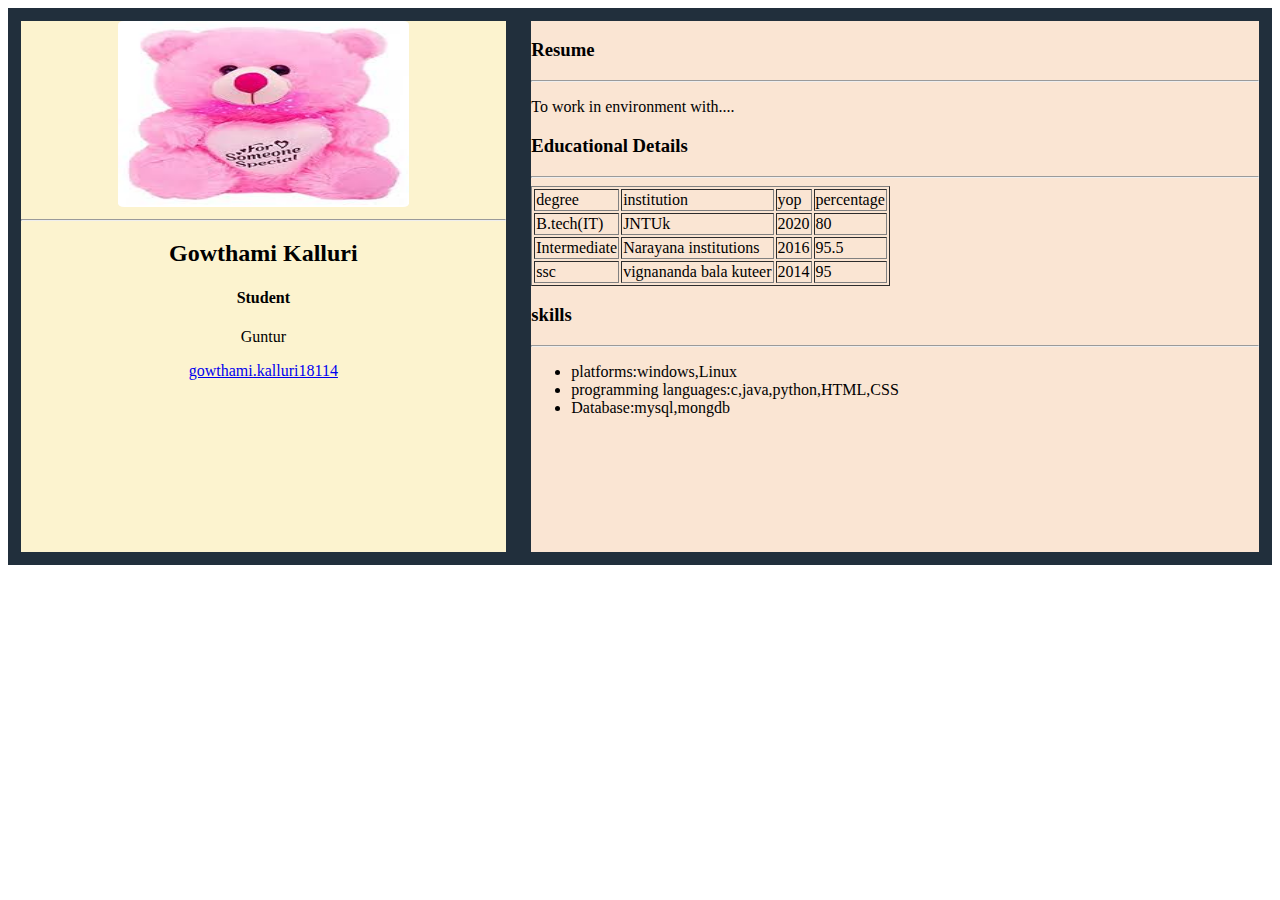
<file: dynamic.html>
<!DOCTYPE html>
<html lang="en" dir="ltr">
  <head>
    <meta charset="utf-8">
    <meta name="viewport" content="width=device-width,initial-scale=1">
    <title>Dynamic</title>
    <link rel="stylesheet" href="dynamic.css">
  </head>
  <body>
    <div class="parent">
      <div class="child1">
        <img src="download.jpg" alt="gow">
        <hr>
        <h2>Gowthami Kalluri</h2>
        <h4>Student</h4>
        <p>Guntur<p>
        <a href="mailto:gowthami.kalluri18114@gmail.com" class="mail">gowthami.kalluri18114</a>
      </div>
      <div class="child2">

      </div>

    </div>

  </body>
  <script type="text/javascript" src="dynamic.js"></script>
</html>
</file>
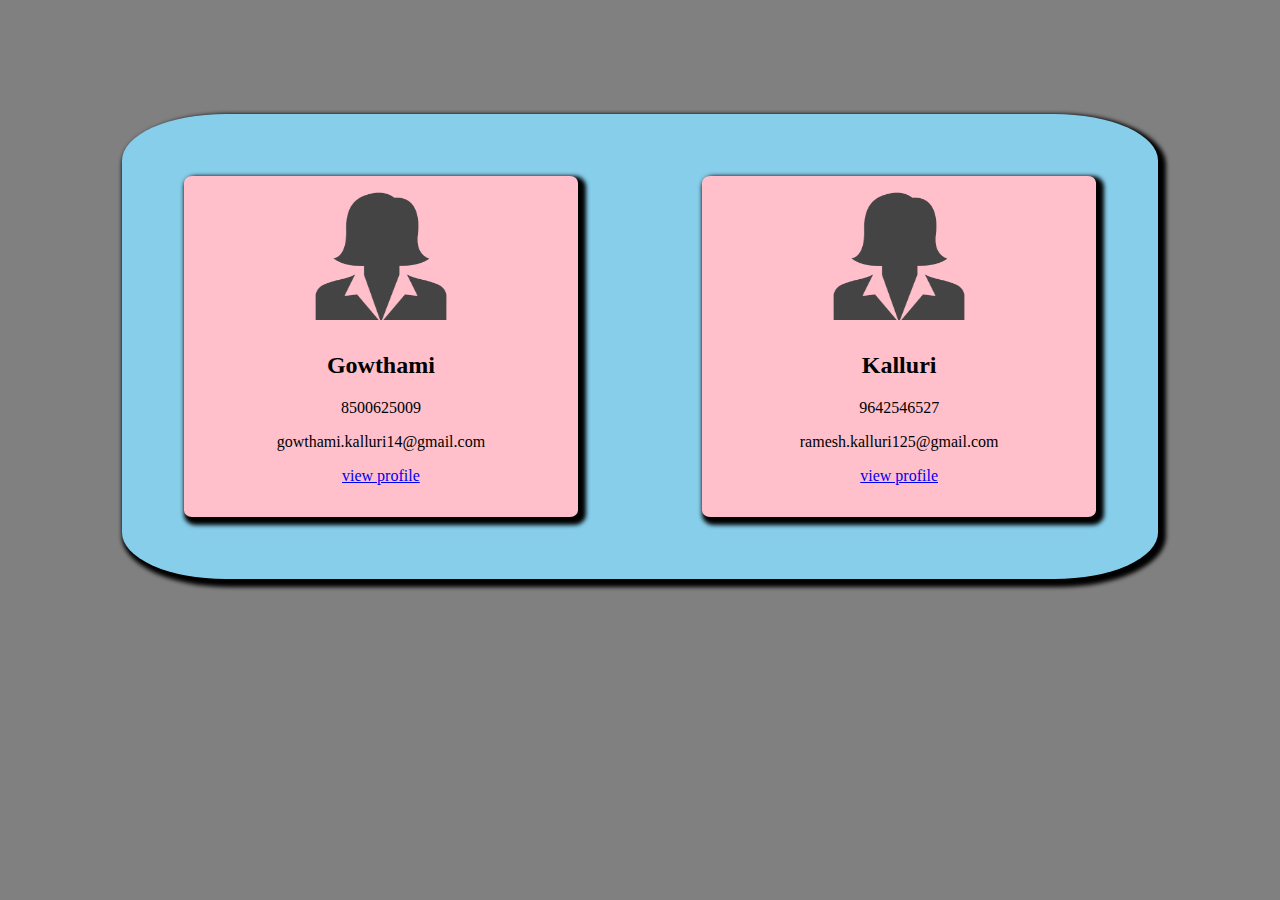
<file: index1.html>
<!DOCTYPE html>
<html lang="en" dir="ltr">
  <head>
    <meta charset="utf-8">
    <meta name="viewport" content="width=device-width,initial-scale=1">
    <title>Card View</title>
      <link rel="stylesheet" href="style.css">
  </head>
  <body>
<div class="maindiv">
  <div class="subdiv1">
    <img src="default.png" alt="gow">
    <h2>Gowthami</h2>
    <p>8500625009</p>
    <p>gowthami.kalluri14@gmail.com</p>
    <a href="static.html">view profile</a>
  </div>
  <div class="subdiv2">
      <img src="default.png" alt="gow">
      <h2>Kalluri</h2>
      <p>9642546527</p>
      <p>ramesh.kalluri125@gmail.com</p>
      <a href="dynamic.html">view profile</a>
  </div>

</div>
  </body>
</html>
</file>
<file: dynamic.css>
.parent{
  width:100%;
  background-color:#212F3C;
  display:flex;
}
table>tr>td{
  padding:1%;
}
a{
  word-wrap: break-word;
}
.child1{
  background-color: #FCF3CF;
  width:40%;
  text-align: center;
  margin: 1%;
}
.child2{
  background-color: #FAE5D3;
  width:60%;
  margin:1%;
}
img{
  width:60%;
  height:35%;
  border-radius: 2%;
  border:2px;
}

@media only screen and (max-width:480px) {
  *{
    font-size: 20px;
  }
  .parent{
    width:100;
    background-color: #BDC3C5;
    display:flex;
    flex-direction: column;
  }
  .child1{
    background-color: #FBC471;
    text-align: center;
    width: 90%;
    margin: 2% auto;
    padding:2%;
    border-radius: 20px;
  }
.child2{
  background-color: #4086C6;
  width:90%;
  margin:2% auto;
  padding:2%;
  border-radius: 20px;

}
img{
  width:60%;
  height:35%;
  border-radius: 25px;
  border:2px solid #73AD21;
}

.table-responsive{
  overflow-x:scroll;
  width:90%;
  margin:1% auto;
}
}
@media only screen and (min-width:481px) and (max-width:780px) {
  *{
    font-size: 20px;
  }
  .parent{
    width:100;
    background-color: #BDC3C7;
    display:flex;
    flex-direction: column;
  }
  .child1{
    background-color: #808088;
    text-align: center;
    width: 90%;
    margin: 2% auto;
    padding:2%;
    border-radius: 20px;
  }
.child2{
  background-color: #FBC471;
  width:90%;
  margin:2% auto;
  padding:2%;
  border-radius: 20px;
}
img{
  width:60%;
  height:35%;
  border-radius: 25px;
  border:2px solid #73AD21;
}
h2{
  color:#5D6D7E;
}
h4{
  color:#4086C6;
}
.table-responsive{
  overflow-x:scroll;
  width:90%;
  margin:1% auto;
}
}
</file>
<file: style.css>
body{
  background:grey;
  }
  .maindiv{
  background-color: skyblue;
  margin:9%;
  border-radius:10%;
    display: flex;
    justify-content: space-around;
      box-shadow: 4px 4px 4px 4px;
      text-align: center;
}
.subdiv1,.subdiv2{
  background: pink;
  margin:6%;
  border-radius:2%;
  box-shadow: 4px 4px 4px 4px;
}
img{
  margin:2%;
  height:40%;
  width:40%;
}
@media screen and (min-width:320px) and (max-width:420px){
  body{
    background:orange;
  }
  .maindiv{
  background-color: white;
  margin:0%;
  border-radius:3%;
  display:inline-block;
  width:100%;
}
.subdiv1,.subdiv2{
  background: pink;
  margin:0%;
  border-radius:3%;
  box-shadow: 4px 4px 4px 4px;
  text-align: center;
  width:100%;
}
img{
  margin:2%;
  height:40%;
  width:40%;
}
}
@media screen and (min-width:450px) and (max-width:670px){
  body{
    background:skyblue;
  }
  .maindiv{
  background-color: red;
  margin:0%;
  border-radius:3%;
  display:flex;
  justify-content: space-between;
}
.subdiv1,.subdiv2{
  background: lightgreen;
  margin:0%;
  border-radius:3%;
  box-shadow: 4px 4px 4px 4px;
  text-align: center;
  width:100%;
}
img{
  margin:2%;
  height:40%;
  width:40%;
}
}
</file>
